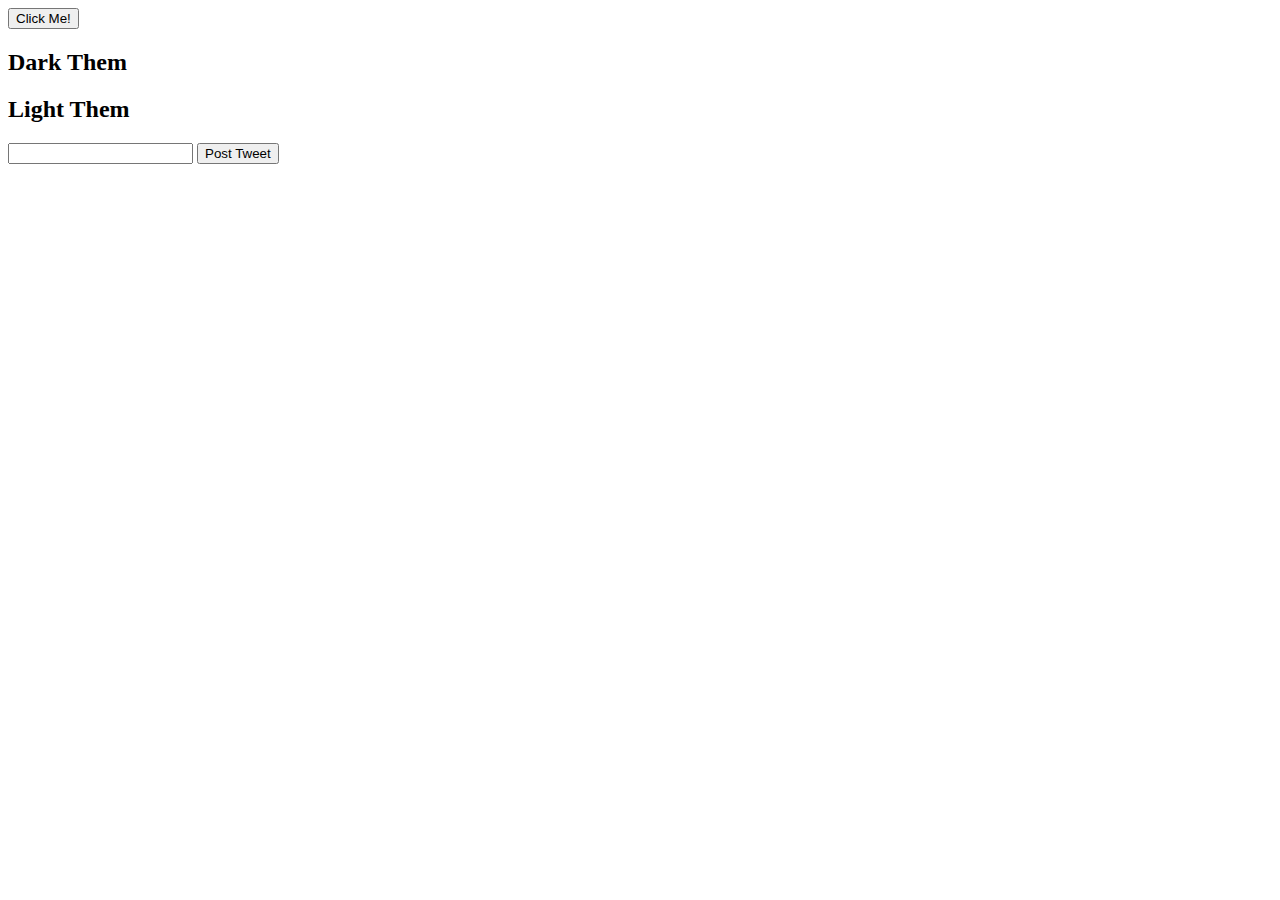
<file: code/events/index.html>
<!DOCTYPE html>
<html lang="en">
  <head>
    <meta charset="UTF-8" />
    <meta name="viewport" content="width=device-width, initial-scale=1.0" />
    <meta http-equiv="X-UA-Compatible" content="ie=edge" />
    <title>Events</title>
    <link rel="stylesheet" href="style.css" />
  </head>
  <body class="light">
    <button>Click Me!</button>
    <h2 id="dark">Dark Them</h2>

    <h2 id="light">Light Them</h2>

    <!-- div.twitter>input+button.post+div.newTwweets -->

    <div class="twitter">
      <input type="text" />
      <button class="post">Post Tweet</button>
      <div class="new-Tweets"></div>
    </div>

    <script src="script.js"></script>
  </body>
</html>
</file>
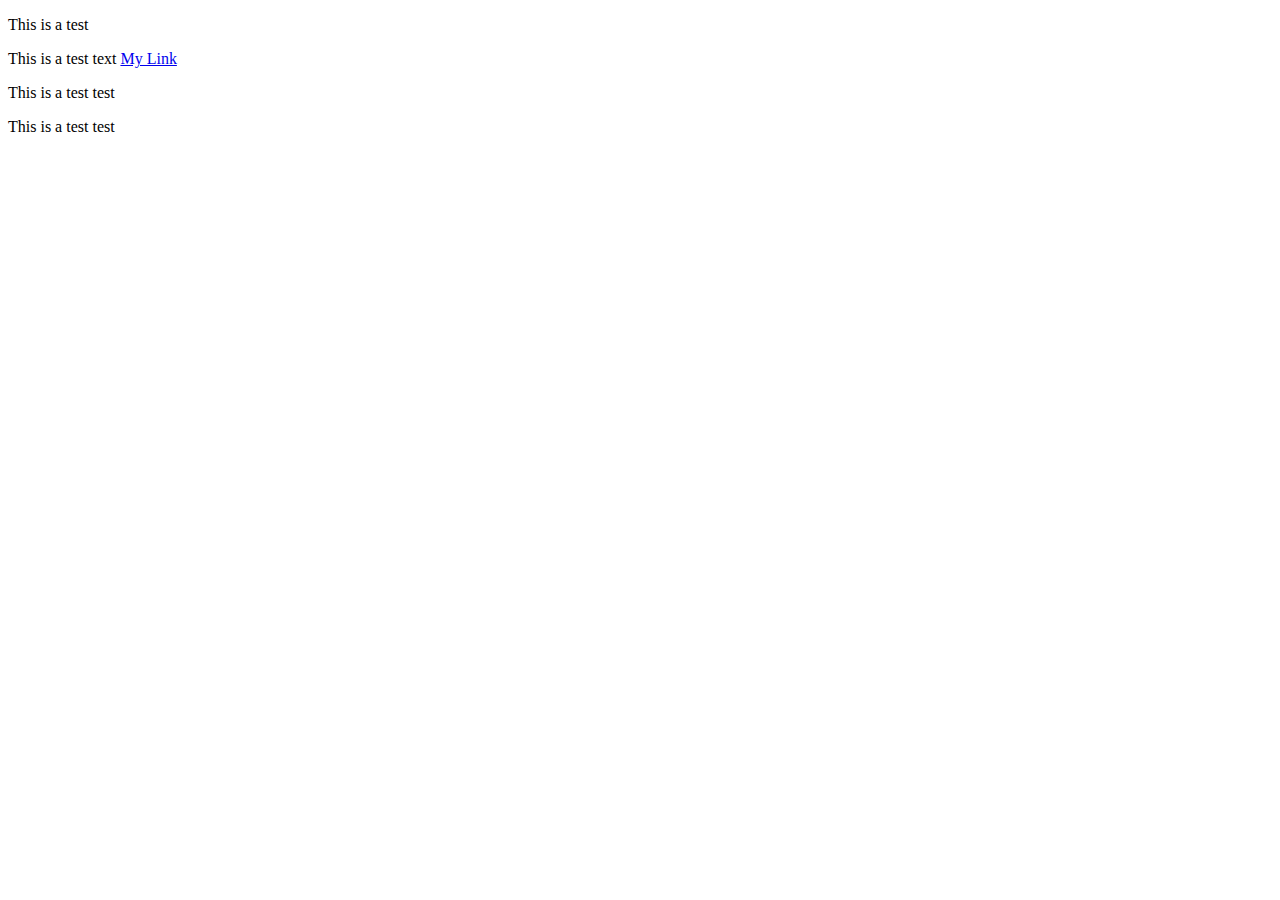
<file: code/playground/index.html>
<!DOCTYPE html>
<html lang="en">
  <head>
    <meta charset="UTF-8" />
    <meta name="viewport" content="width=device-width, initial-scale=1.0" />
    <meta http-equiv="X-UA-Compatible" content="ie=edge" />
    <title>Playground</title>
    <script src="script.js"></script>
  </head>
  <body>
    <p>This is a test</p>
    <p class="test">
      This is a test text
      <a id="link" href="#"> My Link</a>
    </p>

    <p>This is a test test</p>
    <p>This is a test test</p>
  </body>
</html>
</file>
<file: code/events/style.css>
.light {
  background-color: #fff;

  color: #000;
}

.dark {
  background-color: #000;
  color: #fff;
}
</file>
